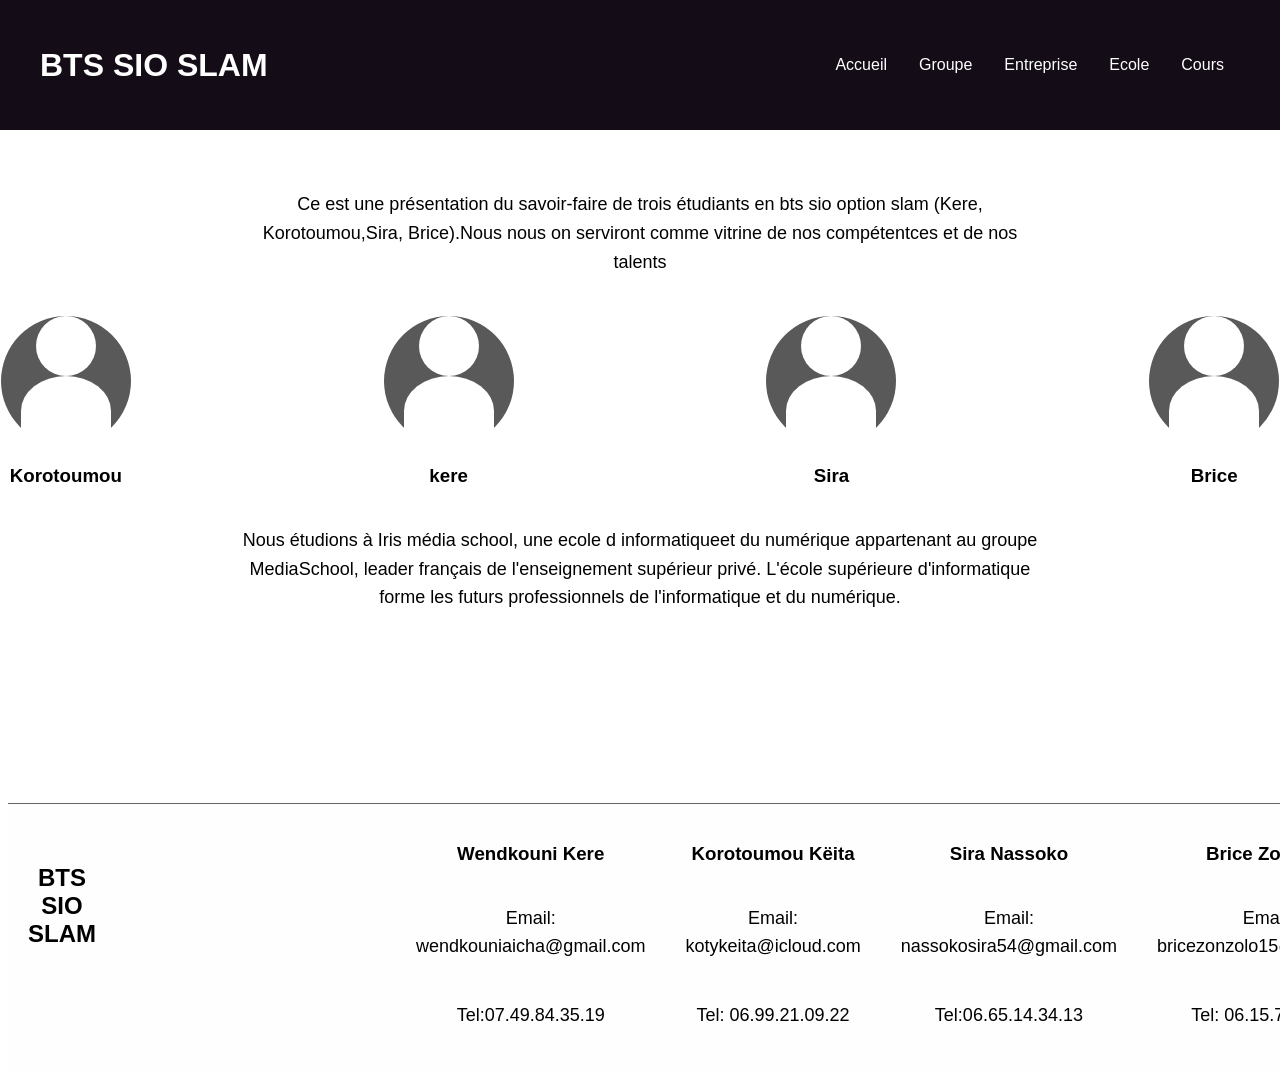
<file: index.html>
<!DOCTYPE html>
<html lang="fr">
<head>
    <meta charset="UTF-8">
    <meta name="viewport" content="width=device-width, initial-scale=1.0">
    <link rel="stylesheet" href="style.css">
    <link rel="icon" href="Iris_logo.png" type="image/png">
    <title>Acceuil</title>
</head>
<body>
    <header class="navbar">
        <h1>BTS SIO SLAM</h1>
        <nav>
            <ul>
                <li><a href="index.html">Accueil</a></li>
                <li><a href="groupe.html">Groupe</a></li>
                <li><a href="Entreprise.html">Entreprise</a></li>
                <li><a href="Ecole.html">Ecole</a></li>
                <li><a href="Cours.html">Cours</a></li>
            </ul>
        </nav>
    </header>
    <center>
            <p>
                Ce est une présentation du savoir-faire de trois étudiants en bts sio option slam
                (Kere, Korotoumou,Sira, Brice).Nous nous on serviront comme vitrine de nos compétentces 
                et de nos talents 
            </p>
            <section class="developers">
                <div class="card">
                    <div class="image-container">
                        <div class="tete"></div>
                        <div class="corps"></div>
                    </div>
                    <h3>Korotoumou</h3>
                </div>
                <div class="card">
                    <div class="image-container">
                        <div class="tete"></div>
                        <div class="corps"></div>
                    </div>
                    <h3>kere</h3>
                </div>
                <div class="card">
                    <div class="image-container">
                        <div class="tete"></div>
                        <div class="corps"></div>
                    </div>
                    <h3>Sira</h3>
                </div>
                <div class="card">
                    <div class="image-container">
                        <div class="tete"></div>
                        <div class="corps"></div>
                    </div>
                    <h3>Brice</h3>
                </div>
            </section>
            <p>
                Nous étudions à Iris média school, une ecole d informatiqueet du numérique appartenant 
                au groupe MediaSchool, leader français de l'enseignement supérieur privé. L'école 
                supérieure d'informatique forme les futurs professionnels de l'informatique et du 
                numérique.
            </p>
    </center>
    <footer class="footer">
        <h2>BTS SIO SLAM</h2>
        <div class="contact-container">
            <div class="contact">
                <h3>Wendkouni Kere</h3>
                <p>Email: wendkouniaicha@gmail.com</p>
                <p>Tel:07.49.84.35.19</p>
            </div>
            <div class="contact">
                <h3>Korotoumou Këita</h3>
                <p>Email: kotykeita@icloud.com</p>
                <p>Tel: 06.99.21.09.22</p>
            </div>
            <div class="contact">
                <h3>Sira Nassoko</h3>
                <p>Email: nassokosira54@gmail.com</p>
                <p>Tel:06.65.14.34.13</p>
            </div>
            <div class="contact">
                <h3>Brice Zonzolo</h3>
                <p>Email: bricezonzolo15@gmail.com</p>
                <p>Tel: 06.15.73.11.82</p>
            </div>
        </div>
    </footer>
</body>
</file>
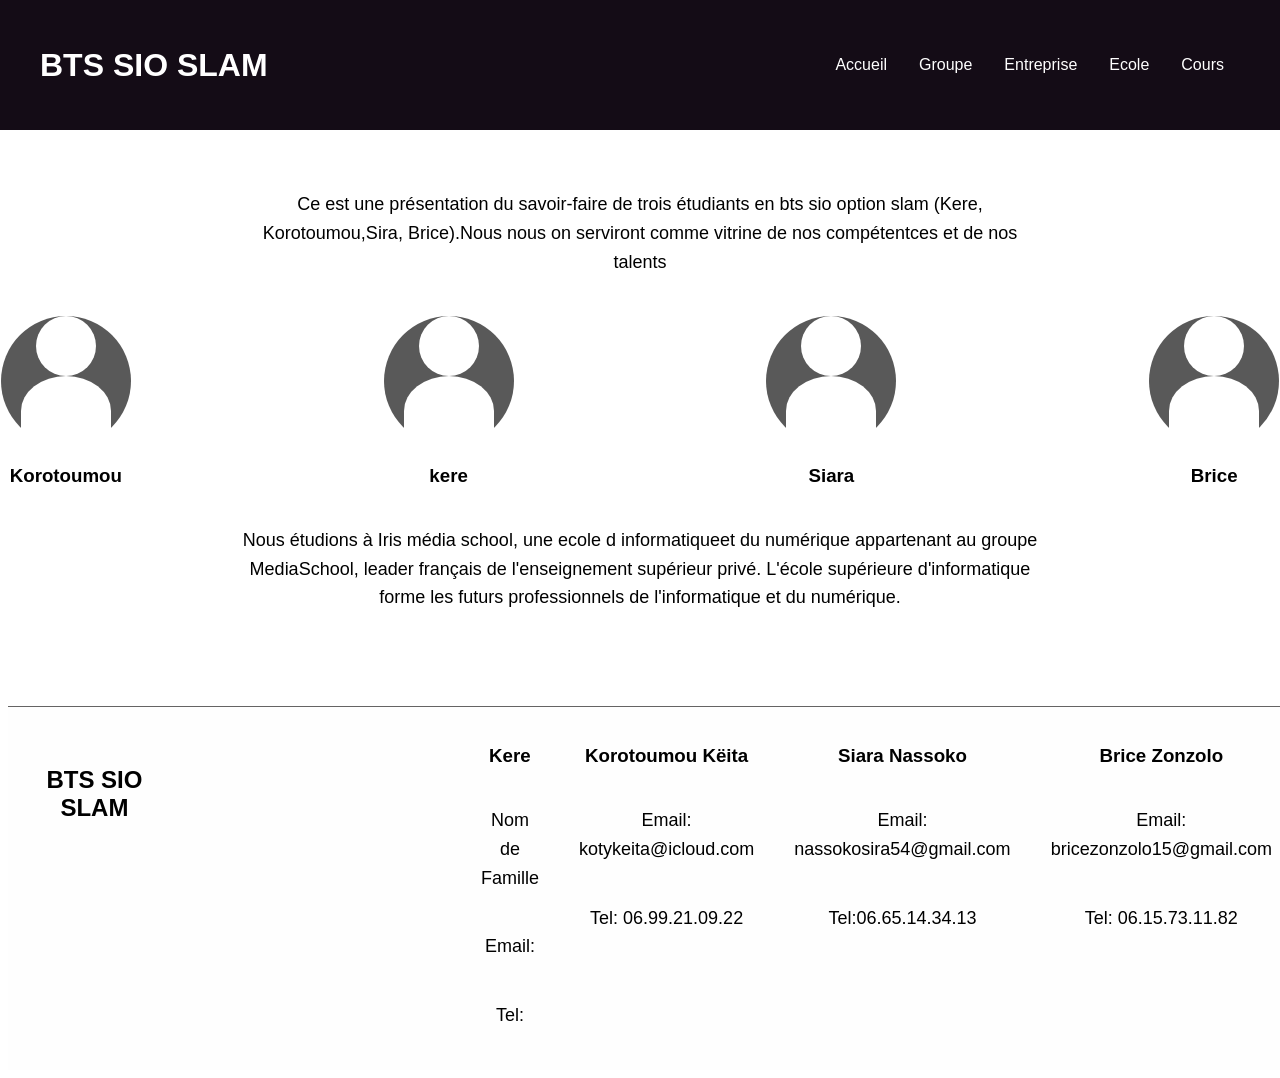
<file: Acceuil.html>
<!DOCTYPE html>
<html lang="fr">
<head>
    <meta charset="UTF-8">
    <meta name="viewport" content="width=device-width, initial-scale=1.0">
    <link rel="stylesheet" href="style.css">
    <link rel="icon" href="Iris_logo.png" type="image/png">
    <title>Acceuil</title>
</head>
<body>
    <header class="navbar">
        <h1>BTS SIO SLAM</h1>
        <nav>
            <ul>
                <li><a href="Acceuil.html">Accueil</a></li>
                <li><a href="groupe.html">Groupe</a></li>
                <li><a href="Entreprise.html">Entreprise</a></li>
                <li><a href="Ecole.html">Ecole</a></li>
                <li><a href="Cours.html">Cours</a></li>
            </ul>
        </nav>
    </header>
    <center>
            <p>
                Ce est une présentation du savoir-faire de trois étudiants en bts sio option slam
                (Kere, Korotoumou,Sira, Brice).Nous nous on serviront comme vitrine de nos compétentces 
                et de nos talents 
            </p>
            <section class="developers">
                <div class="card">
                    <div class="image-container">
                        <div class="tete"></div>
                        <div class="corps"></div>
                    </div>
                    <h3>Korotoumou</h3>
                </div>
                <div class="card">
                    <div class="image-container">
                        <div class="tete"></div>
                        <div class="corps"></div>
                    </div>
                    <h3>kere</h3>
                </div>
                <div class="card">
                    <div class="image-container">
                        <div class="tete"></div>
                        <div class="corps"></div>
                    </div>
                    <h3>Siara</h3>
                </div>
                <div class="card">
                    <div class="image-container">
                        <div class="tete"></div>
                        <div class="corps"></div>
                    </div>
                    <h3>Brice</h3>
                </div>
            </section>
            <p>
                Nous étudions à Iris média school, une ecole d informatiqueet du numérique appartenant 
                au groupe MediaSchool, leader français de l'enseignement supérieur privé. L'école 
                supérieure d'informatique forme les futurs professionnels de l'informatique et du 
                numérique.
            </p>
    </center>
    <footer class="footer">
        <h2>BTS SIO SLAM</h2>
        <div class="contact-container">
            <div class="contact">
                <h3>Kere</h3>
                <p>Nom de Famille</p>
                <p>Email:</p>
                <p>Tel:</p>
            </div>
            <div class="contact">
                <h3>Korotoumou Këita</h3>
                <p>Email: kotykeita@icloud.com</p>
                <p>Tel: 06.99.21.09.22</p>
            </div>
            <div class="contact">
                <h3>Siara Nassoko</h3>
                <p>Email: nassokosira54@gmail.com</p>
                <p>Tel:06.65.14.34.13</p>
            </div>
            <div class="contact">
                <h3>Brice Zonzolo</h3>
                <p>Email: bricezonzolo15@gmail.com</p>
                <p>Tel: 06.15.73.11.82</p>
            </div>
        </div>
    </footer>
</body>
</file>
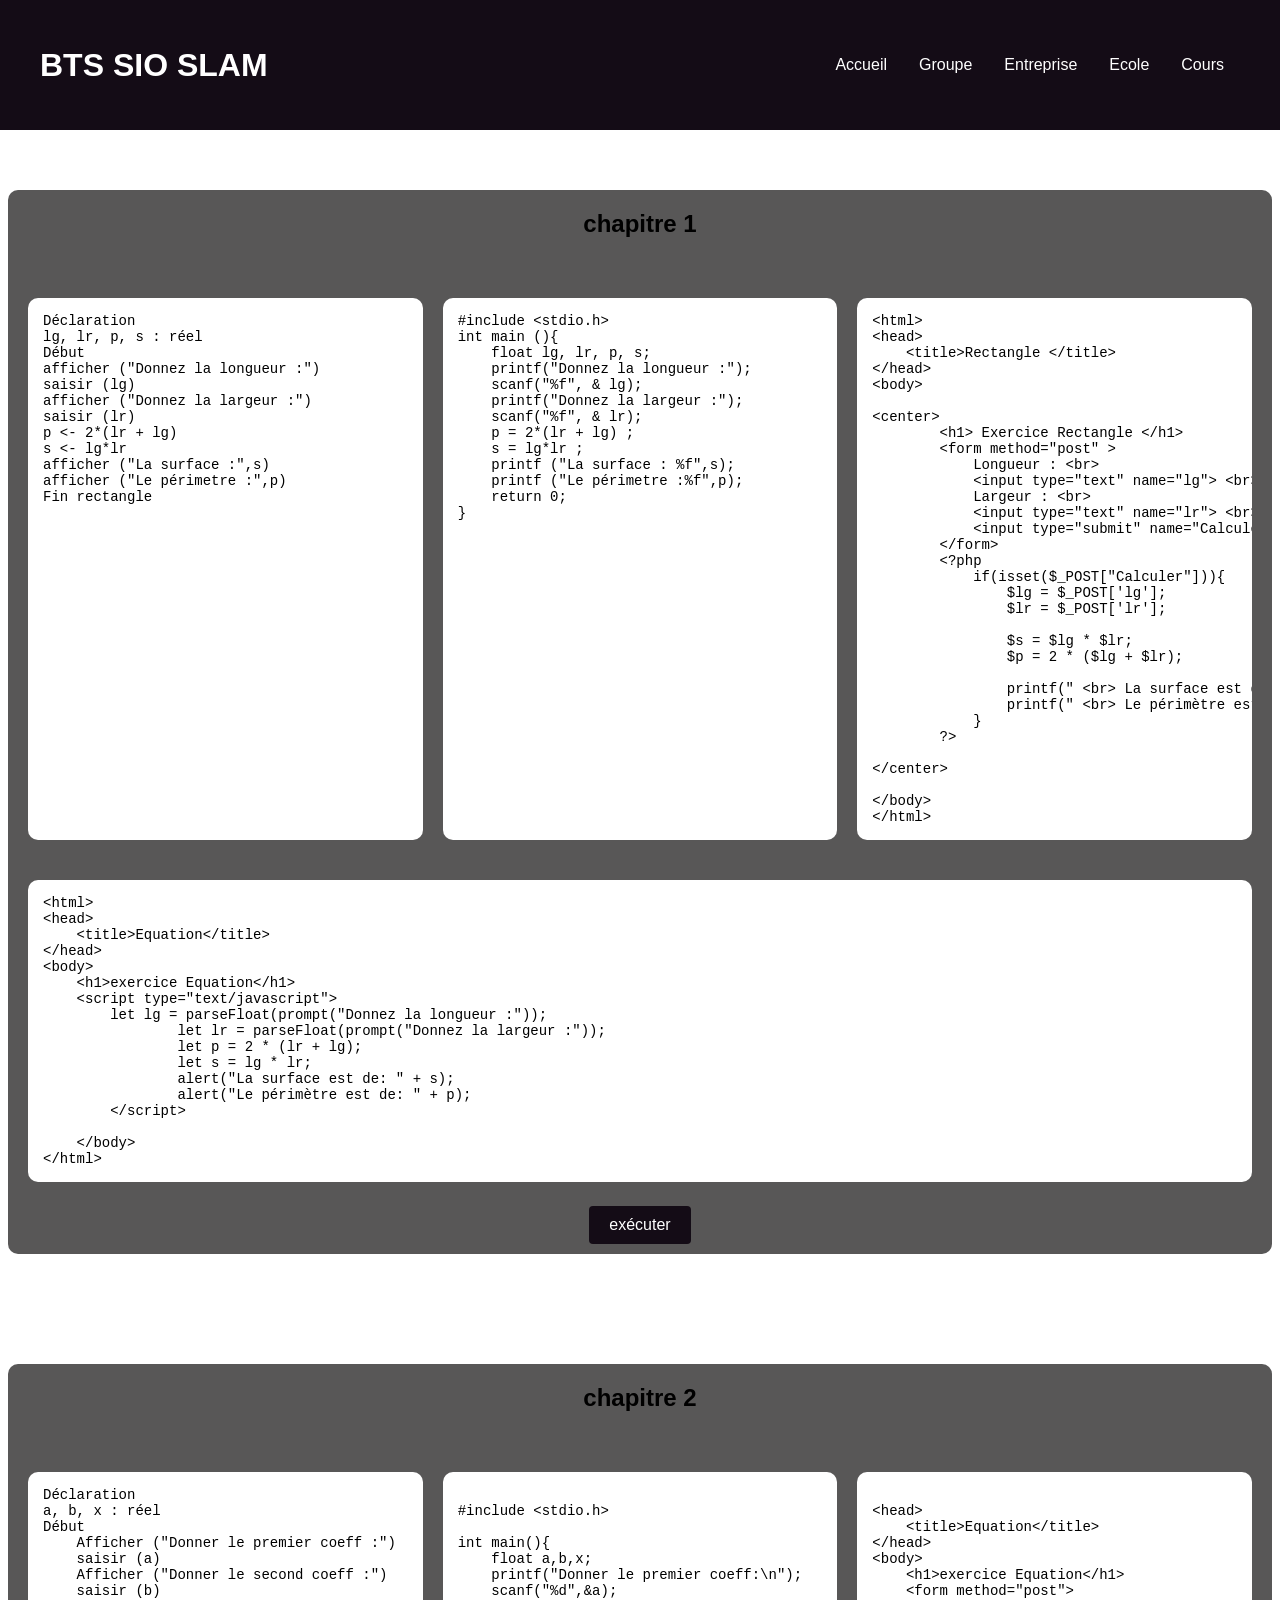
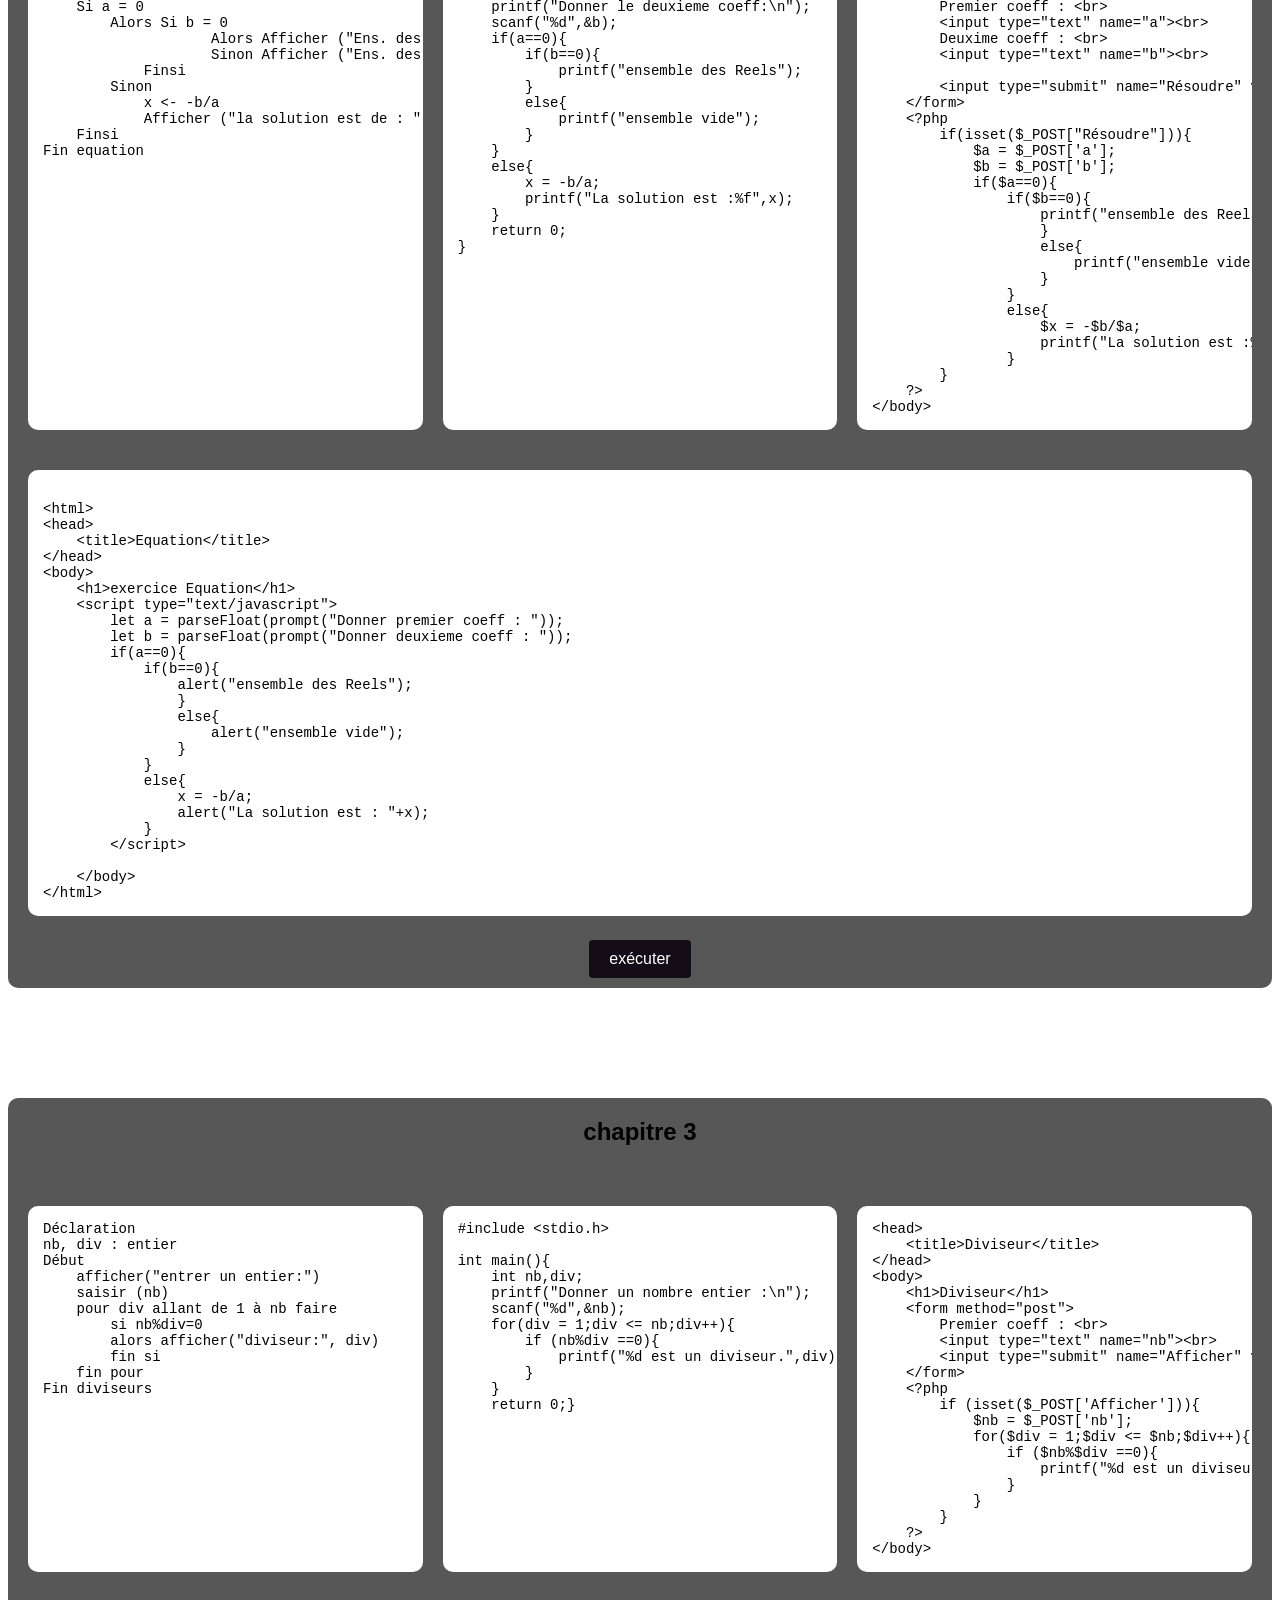
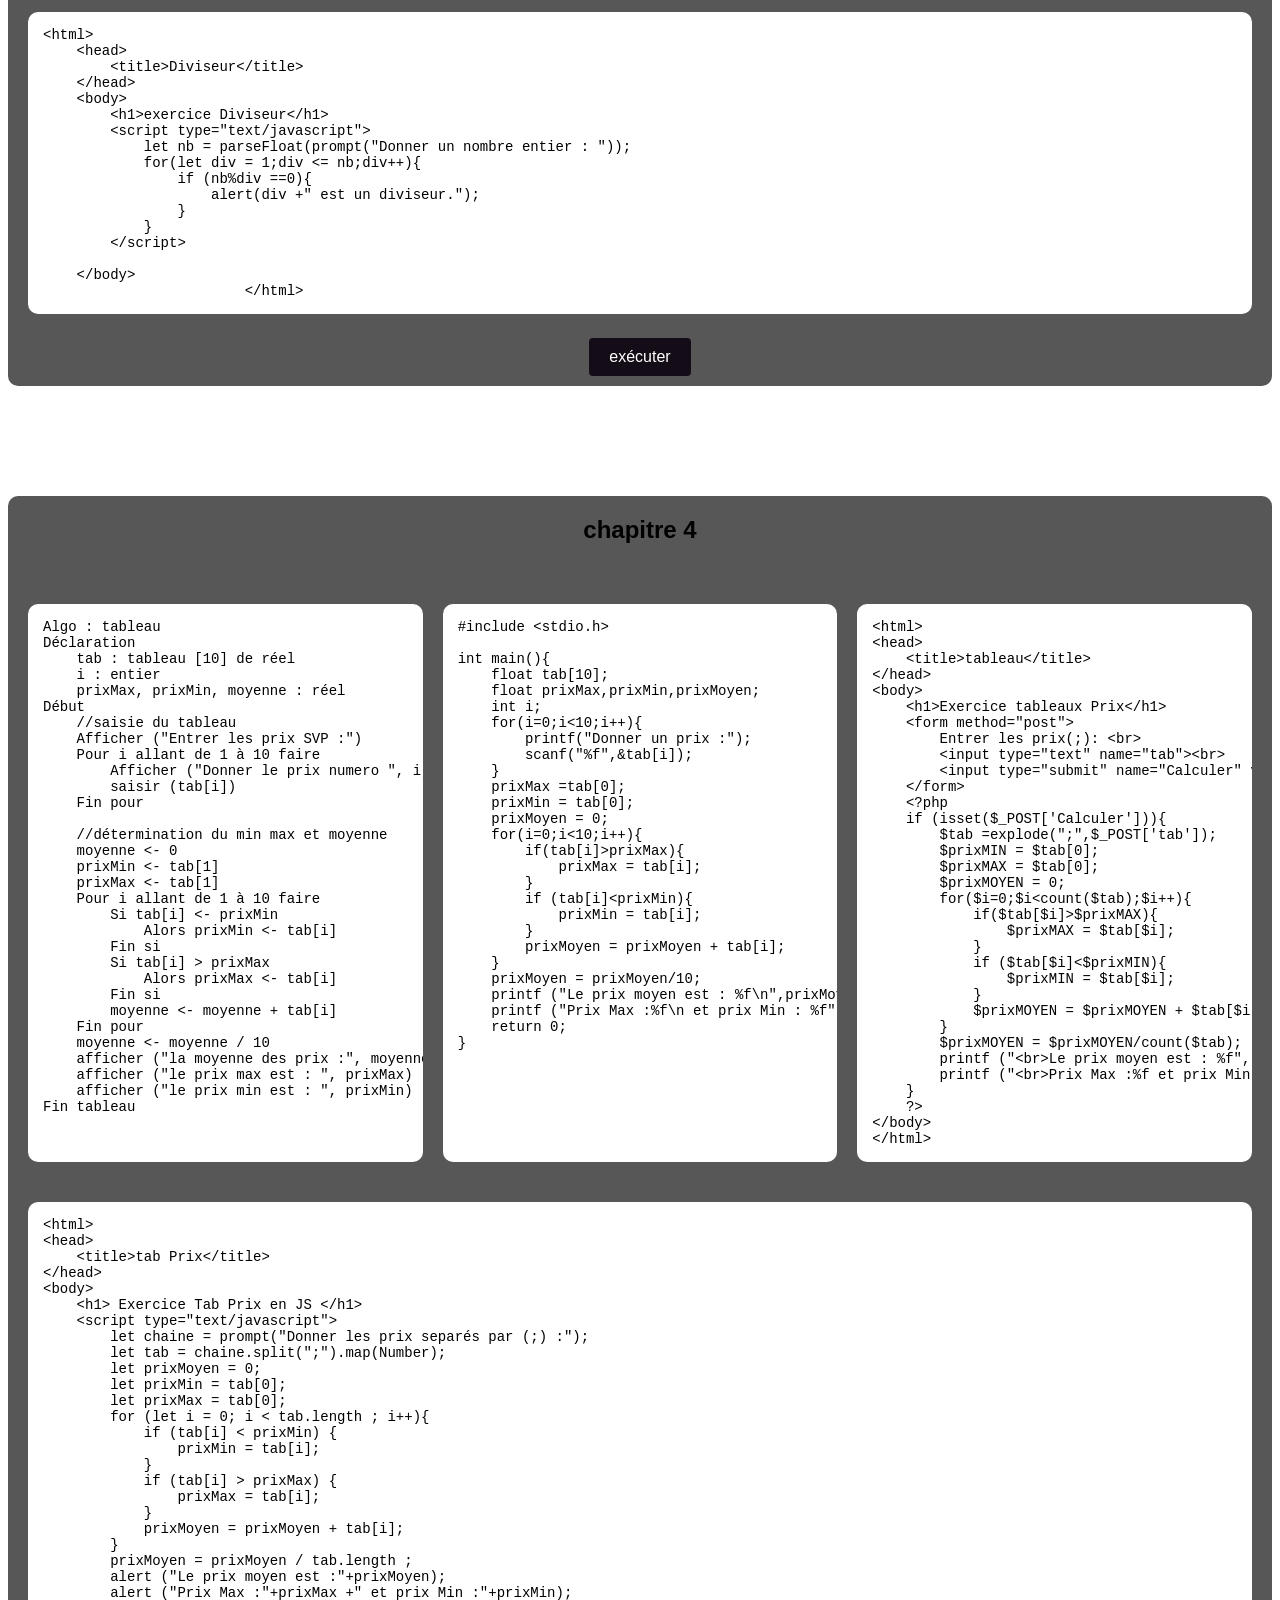
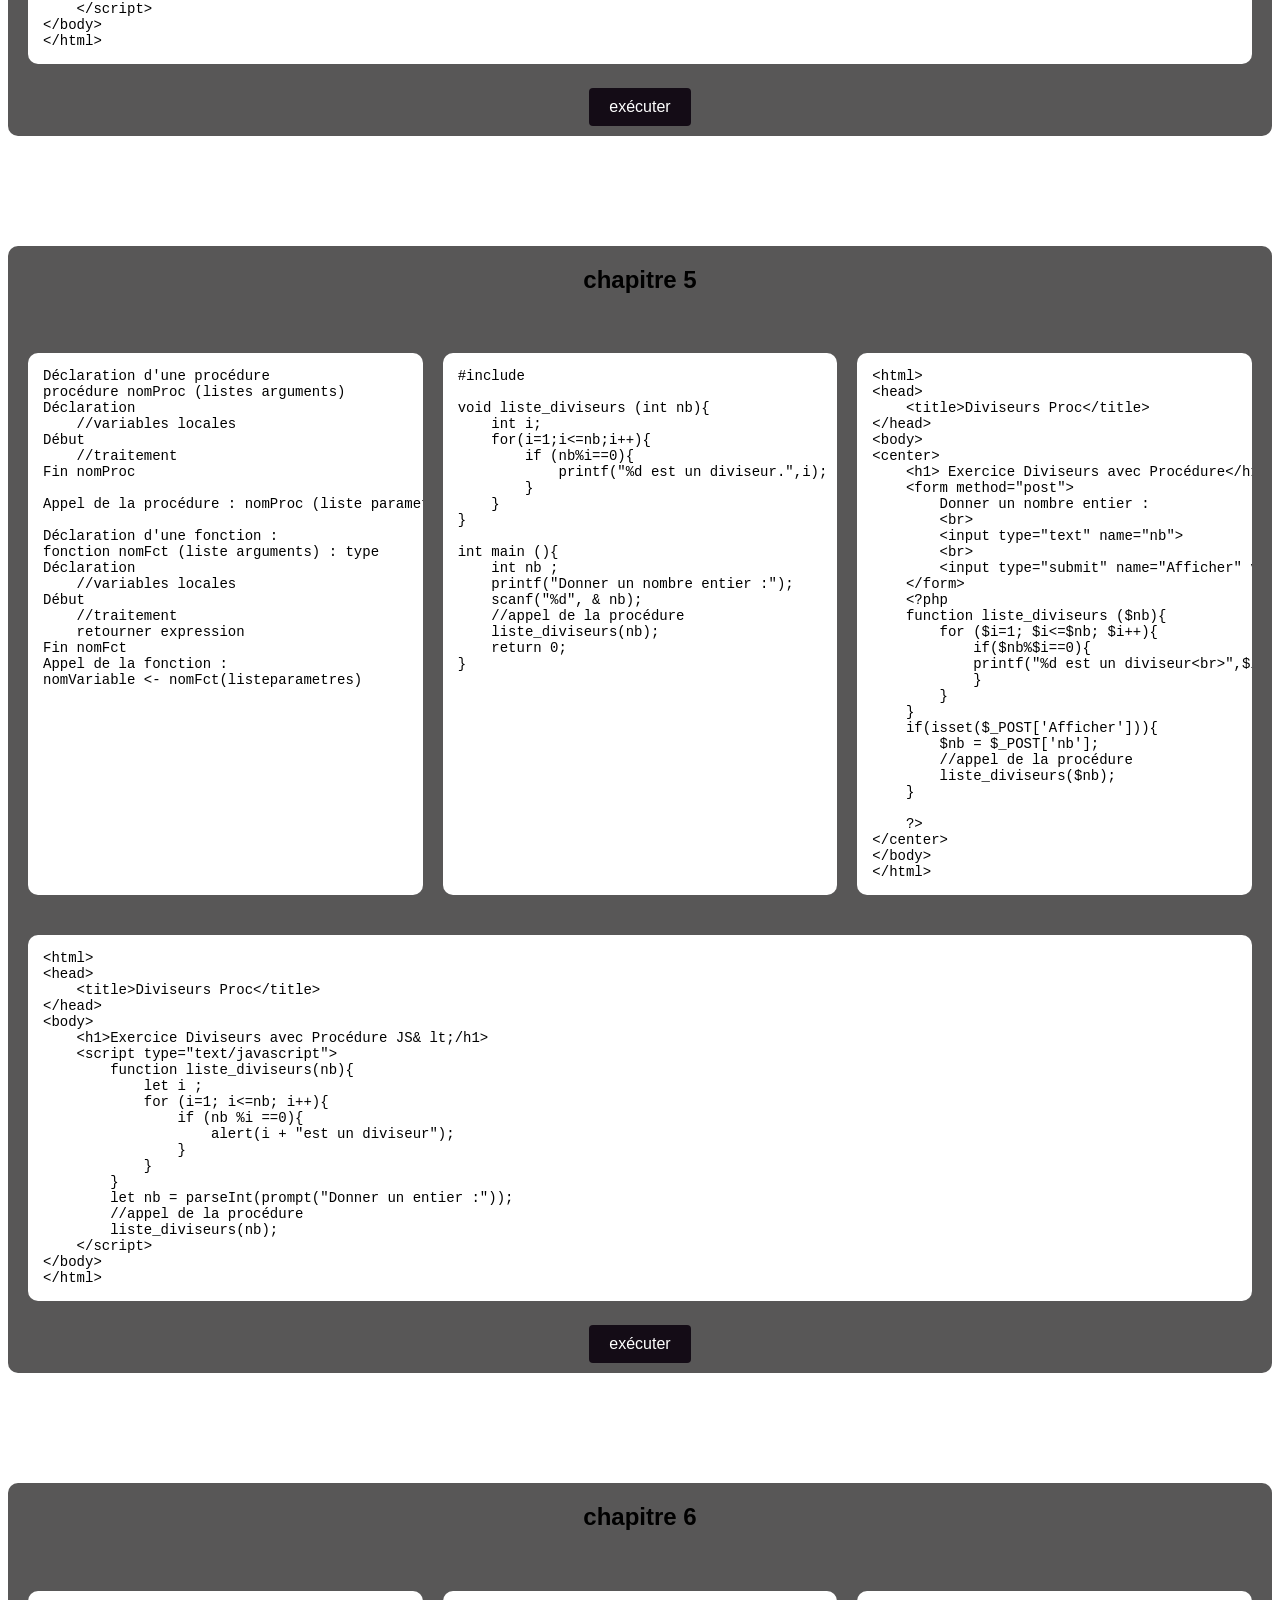
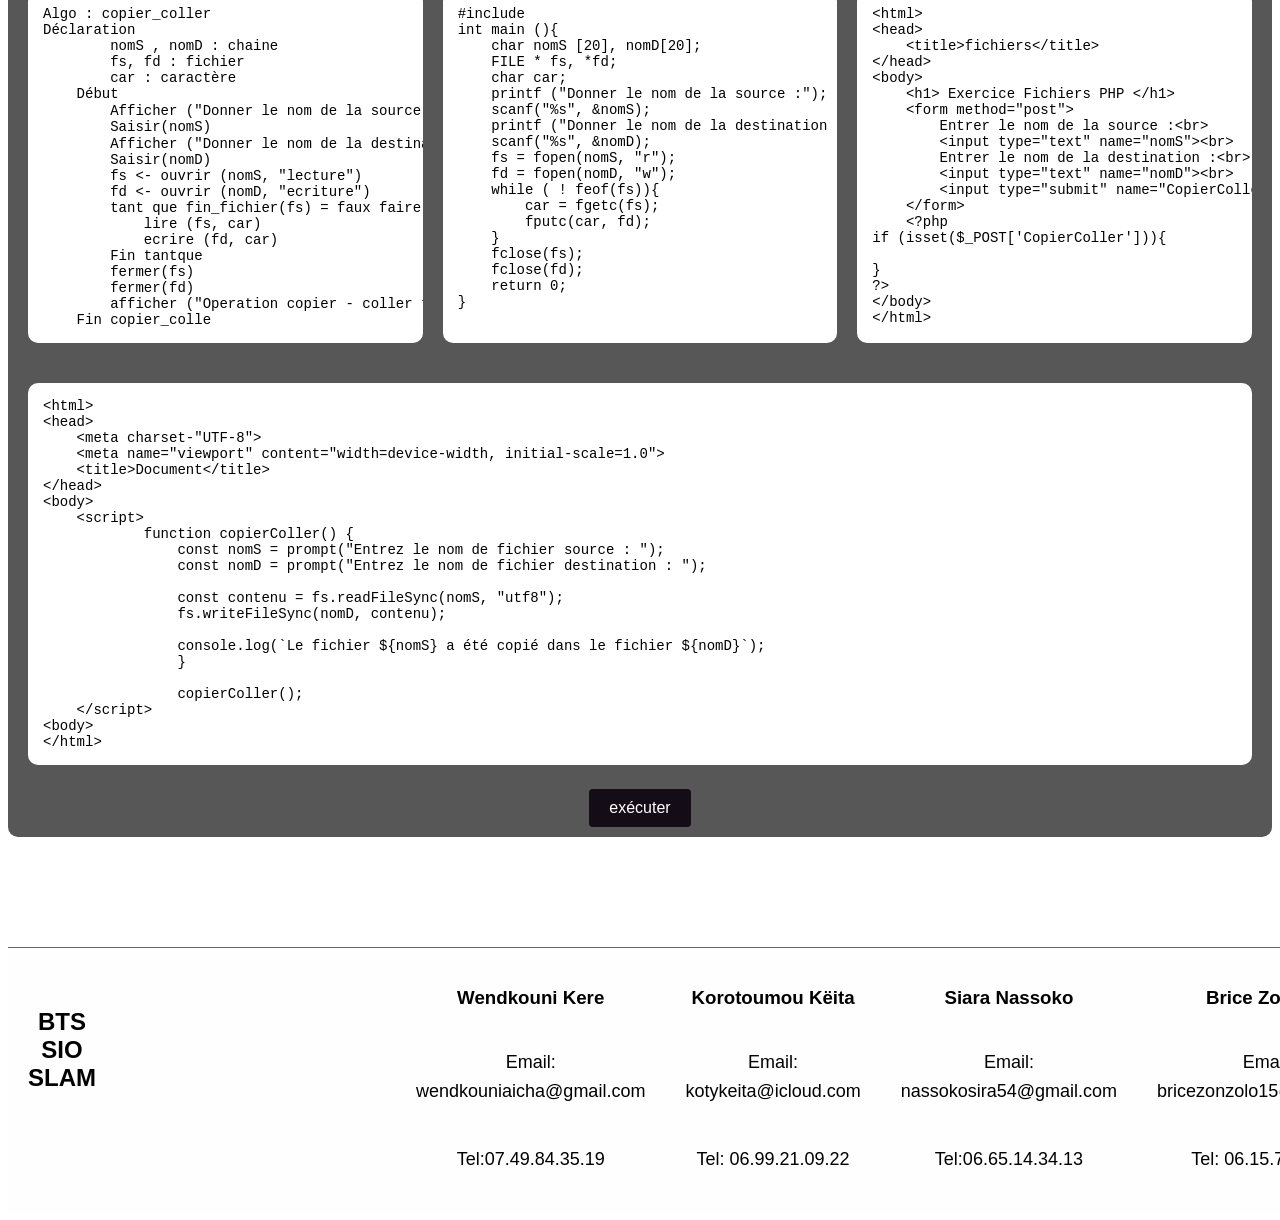
<file: cours.html>
<!DOCTYPE html>
<html lang="en">
<head>
    <meta charset="UTF-8">
    <meta name="viewport" content="width=device-width, initial-scale=1.0">
    <link rel="stylesheet" href="style.css">
    <link rel="icon" href="Iris_logo.png" type="image/png">
    <title>cours</title>
</head>
<body>
    <header class="navbar">
        <h1>BTS SIO SLAM</h1>
        <nav>
            <ul>
                <li><a href="index.html">Accueil</a></li>
                <li><a href="groupe.html">Groupe</a></li>
                <li><a href="Entreprise.html">Entreprise</a></li>
                <li><a href="Ecole.html">Ecole</a></li>
                <li><a href="Cours.html">Cours</a></li>
            </ul>
        </nav>
    </header>
    <center>
        <div class="chapitre">
            <h2>chapitre 1</h2>
            <div class="cours">
                <div class="Algorithme">
                <pre>Déclaration 
lg, lr, p, s : réel
Début
afficher ("Donnez la longueur :")
saisir (lg)
afficher ("Donnez la largeur :")
saisir (lr)
p &lt;- 2*(lr + lg)
s &lt;- lg*lr
afficher ("La surface :",s)
afficher ("Le périmetre :",p) 
Fin rectangle </pre>
                </div>
                <div class="C">
                <pre><code>#include &lt;stdio.h&gt;
int main (){
    float lg, lr, p, s; 
    printf("Donnez la longueur :"); 
    scanf("%f", & lg); 
    printf("Donnez la largeur :"); 
    scanf("%f", & lr);
    p = 2*(lr + lg) ;
    s = lg*lr ;
    printf ("La surface : %f",s);
    printf ("Le périmetre :%f",p); 
    return 0; 
}</code></pre>
                </div>
                <div class="PHP">
                <pre><code>&lt;html&gt;
&lt;head&gt;
    &lt;title&gt;Rectangle &lt;/title&gt;
&lt;/head&gt;
&lt;body&gt;

&lt;center&gt;
        &lt;h1&gt; Exercice Rectangle &lt;/h1&gt;
        &lt;form method="post" &gt;
            Longueur : &lt;br&gt; 
            &lt;input type="text" name="lg"&gt; &lt;br&gt;
            Largeur : &lt;br&gt; 
            &lt;input type="text" name="lr"&gt; &lt;br&gt;
            &lt;input type="submit" name="Calculer" value="Calculer"&gt;
        &lt;/form&gt;
        &lt;?php
            if(isset($_POST["Calculer"])){
                $lg = $_POST['lg'];
                $lr = $_POST['lr'];

                $s = $lg * $lr;
                $p = 2 * ($lg + $lr);

                printf(" &lt;br&gt; La surface est de: %f", $s);
                printf(" &lt;br&gt; Le périmètre est de: %f", $p);
            }
        ?&gt;

&lt;/center&gt;

&lt;/body&gt;
&lt;/html&gt;</code></pre>
                </div>
                <div class="Js">
                     <pre><code>&lt;html&gt;
&lt;head&gt;
    &lt;title&gt;Equation&lt;/title&gt;
&lt;/head&gt;
&lt;body&gt;
    &lt;h1&gt;exercice Equation&lt;/h1&gt;
    &lt;script type="text/javascript"&gt;
        let lg = parseFloat(prompt("Donnez la longueur :"));
                let lr = parseFloat(prompt("Donnez la largeur :"));
                let p = 2 * (lr + lg);
                let s = lg * lr;
                alert("La surface est de: " + s);
                alert("Le périmètre est de: " + p);
        &lt;/script&gt;
        
    &lt;/body&gt;
&lt;/html&gt;</code></pre>
                </div>
            </div>
            <button onclick="Rectangle()">exécuter</button>
        </div>
        <div class="chapitre">
            <h2>chapitre 2</h2>
            <div class="cours">
                <div class="Algorithme">
                <pre>Déclaration 
a, b, x : réel 
Début 
    Afficher ("Donner le premier coeff :")
    saisir (a)
    Afficher ("Donner le second coeff :")
    saisir (b)
    Si a = 0 
        Alors Si b = 0 
                    Alors Afficher ("Ens. des solutions est R")
                    Sinon Afficher ("Ens. des solutions est vide")
            Finsi 
        Sinon 
            x <- -b/a 
            Afficher ("la solution est de : ", x)
    Finsi 
Fin equation </pre>
                </div>
                <div class="C">
                <pre><code>
#include &lt;stdio.h&gt;

int main(){
    float a,b,x;
    printf("Donner le premier coeff:\n");
    scanf("%d",&a);
    printf("Donner le deuxieme coeff:\n");
    scanf("%d",&b);
    if(a==0){
        if(b==0){
            printf("ensemble des Reels");
        }
        else{
            printf("ensemble vide");
        }
    }
    else{
        x = -b/a;
        printf("La solution est :%f",x);
    }
    return 0;
}</code></pre>
                </div>
                <div class="PHP">
                <pre><code>
&lt;head&gt;
    &lt;title&gt;Equation&lt;/title&gt;
&lt;/head&gt;
&lt;body&gt;
    &lt;h1>exercice Equation&lt;/h1&gt;
    &lt;form method="post"&gt;
        Premier coeff : &lt;br&gt;
        &lt;input type="text" name="a"&gt;&lt;br&gt;
        Deuxime coeff : &lt;br&gt;
        &lt;input type="text" name="b"&gt;&lt;br&gt;
        
        &lt;input type="submit" name="Résoudre" value="Résoudre"&gt;&lt;br&gt;
    &lt;/form&gt;
    &lt;?php
        if(isset($_POST["Résoudre"])){
            $a = $_POST['a'];
            $b = $_POST['b'];
            if($a==0){
                if($b==0){
                    printf("ensemble des Reels");
                    }
                    else{
                        printf("ensemble vide");
                    }
                }
                else{
                    $x = -$b/$a;
                    printf("La solution est :%f",$x);
                }
        }
    ?&gt;
&lt;/body&gt;</code></pre>
                </div>
                <div class="Js">
                <pre><code>
&lt;html&gt;
&lt;head&gt;
    &lt;title&gt;Equation&lt;/title&gt;
&lt;/head&gt;
&lt;body&gt;
    &lt;h1&gt;exercice Equation&lt;/h1&gt;
    &lt;script type="text/javascript"&gt;
        let a = parseFloat(prompt("Donner premier coeff : "));
        let b = parseFloat(prompt("Donner deuxieme coeff : "));
        if(a==0){
            if(b==0){
                alert("ensemble des Reels");
                }
                else{
                    alert("ensemble vide");
                }
            }
            else{
                x = -b/a;
                alert("La solution est : "+x);
            }
        &lt;/script&gt;
        
    &lt;/body&gt;
&lt;/html&gt;</code></pre>
                </div>
            </div>
            <button onclick="Equation()">exécuter</button>
        </div>
        <div class="chapitre">
            <h2>chapitre 3</h2>
            <div class="cours">
                <div class="Algorithme">
                <pre>Déclaration 
nb, div : entier 
Début 
    afficher("entrer un entier:")
    saisir (nb)
    pour div allant de 1 à nb faire
        si nb%div=0
        alors afficher("diviseur:", div)
        fin si
    fin pour
Fin diviseurs </pre>
                </div>
                <div class="C">
                <pre><code>#include &lt;stdio.h&gt;

int main(){
    int nb,div;
    printf("Donner un nombre entier :\n");
    scanf("%d",&nb);
    for(div = 1;div <= nb;div++){
        if (nb%div ==0){
            printf("%d est un diviseur.",div);
        }
    }
    return 0;}</code></pre>
                </div>
                <div class="PHP">
                <pre><code>&lt;head&gt;
    &lt;title&gt;Diviseur&lt;/title&gt;
&lt;/head&gt;
&lt;body&gt;
    &lt;h1&gt;Diviseur&lt;/h1&gt;
    &lt;form method="post"&gt;
        Premier coeff : &lt;br&gt;
        &lt;input type="text" name="nb"&gt;&lt;br&gt;
        &lt;input type="submit" name="Afficher" value="Afficher"&gt;&lt;br&gt;
    &lt;/form&gt;
    &lt;?php
        if (isset($_POST['Afficher'])){
            $nb = $_POST['nb'];
            for($div = 1;$div &lt;= $nb;$div++){
                if ($nb%$div ==0){
                    printf("%d est un diviseur.",$div);
                }
            }
        }
    ?&gt;
&lt;/body&gt;</code></pre>
                </div>
                <div class="Js">
                <pre><code>&lt;html&gt;
    &lt;head&gt;
        &lt;title&gt;Diviseur&lt;/title&gt;
    &lt;/head&gt;
    &lt;body&gt;
        &lt;h1&gt;exercice Diviseur&lt;/h1&gt;
        &lt;script type="text/javascript"&gt;
            let nb = parseFloat(prompt("Donner un nombre entier : "));
            for(let div = 1;div <= nb;div++){
                if (nb%div ==0){
                    alert(div +" est un diviseur.");
                }
            }
        &lt;/script>
        
    &lt;/body>
                        &lt;/html></code></pre>
                </div>
            </div>
            <button onclick="Diviseur()">exécuter</button>
        </div>
        <div class="chapitre">
            <h2>chapitre 4</h2>
            <div class="cours">
                <div class="Algorithme">
                <pre>Algo : tableau 
Déclaration 
    tab : tableau [10] de réel 
    i : entier 
    prixMax, prixMin, moyenne : réel 
Début 
    //saisie du tableau 
    Afficher ("Entrer les prix SVP :")
    Pour i allant de 1 à 10 faire 
        Afficher ("Donner le prix numero ", i, " : ")
        saisir (tab[i])
    Fin pour 

    //détermination du min max et moyenne 
    moyenne &lt;- 0 
    prixMin &lt;- tab[1]
    prixMax &lt;- tab[1]
    Pour i allant de 1 à 10 faire
        Si tab[i] &lt;- prixMin 
            Alors prixMin &lt;- tab[i]
        Fin si 
        Si tab[i] > prixMax
            Alors prixMax &lt;- tab[i]
        Fin si 
        moyenne &lt;- moyenne + tab[i]
    Fin pour 
    moyenne &lt;- moyenne / 10 
    afficher ("la moyenne des prix :", moyenne)
    afficher ("le prix max est : ", prixMax)
    afficher ("le prix min est : ", prixMin)
Fin tableau </pre>
                </div>
                <div class="C">
                <pre><code>#include &lt;stdio.h&gt;

int main(){
    float tab[10];
    float prixMax,prixMin,prixMoyen;
    int i;
    for(i=0;i&lt;10;i++){
        printf("Donner un prix :");
        scanf("%f",&tab[i]);
    }
    prixMax =tab[0];
    prixMin = tab[0];
    prixMoyen = 0;
    for(i=0;i&lt;10;i++){
        if(tab[i]&gt;prixMax){
            prixMax = tab[i];
        }
        if (tab[i]&lt;prixMin){
            prixMin = tab[i];
        }
        prixMoyen = prixMoyen + tab[i];
    }
    prixMoyen = prixMoyen/10;
    printf ("Le prix moyen est : %f\n",prixMoyen);
    printf ("Prix Max :%f\n et prix Min : %f",prixMax,prixMin);
    return 0;
}</code></pre>
                </div>
                <div class="PHP">
                <pre><code>&lt;html&gt;
&lt;head&gt;
    &lt;title&gt;tableau&lt;/title&gt;
&lt;/head&gt;
&lt;body&gt;
    &lt;h1&gt;Exercice tableaux Prix&lt;/h1&gt;
    &lt;form method="post"&gt;
        Entrer les prix(;): &lt;br&gt;
        &lt;input type="text" name="tab"&gt;&lt;br&gt;
        &lt;input type="submit" name="Calculer" value="Calculer"&gt;
    &lt;/form&gt;
    &lt;?php  
    if (isset($_POST['Calculer'])){
        $tab =explode(";",$_POST['tab']);
        $prixMIN = $tab[0];
        $prixMAX = $tab[0];
        $prixMOYEN = 0;
        for($i=0;$i&lt;count($tab);$i++){
            if($tab[$i]&gt;$prixMAX){
                $prixMAX = $tab[$i];
            }
            if ($tab[$i]&lt;$prixMIN){
                $prixMIN = $tab[$i];
            }
            $prixMOYEN = $prixMOYEN + $tab[$i];
        }
        $prixMOYEN = $prixMOYEN/count($tab);
        printf ("&lt;br&gt;Le prix moyen est : %f", $prixMOYEN);
        printf ("&lt;br&gt;Prix Max :%f et prix Min : %f", $prixMAX, $prixMIN);
    }
    ?&gt;
&lt;/body&gt;
&lt;/html&gt;</code></pre>
                </div>
                <div class="Js">
                <pre><code>&lt;html&gt;
&lt;head&gt;
    &lt;title&gt;tab Prix&lt;/title&gt;
&lt;/head&gt;
&lt;body&gt;
    &lt;h1&gt; Exercice Tab Prix en JS &lt;/h1&gt;
    &lt;script type="text/javascript"&gt;
        let chaine = prompt("Donner les prix separés par (;) :"); 
        let tab = chaine.split(";").map(Number); 
        let prixMoyen = 0; 
        let prixMin = tab[0]; 
        let prixMax = tab[0];
        for (let i = 0; i &lt; tab.length ; i++){
            if (tab[i] &lt; prixMin) {
                prixMin = tab[i];
            }
            if (tab[i] &gt; prixMax) {
                prixMax = tab[i];
            }
            prixMoyen = prixMoyen + tab[i];
        }
        prixMoyen = prixMoyen / tab.length ;
        alert ("Le prix moyen est :"+prixMoyen);
        alert ("Prix Max :"+prixMax +" et prix Min :"+prixMin);
    &lt;/script&gt;
&lt;/body&gt;
&lt;/html&gt;</code></pre>
                </div>
            </div>
            <button onclick="Tableau()">exécuter</button>
        </div>
        <div class="chapitre">
            <h2>chapitre 5</h2>
            <div class="cours">
                <div class="Algorithme">
                <pre>Déclaration d'une procédure 
procédure nomProc (listes arguments)
Déclaration 
    //variables locales 
Début 
    //traitement 
Fin nomProc 

Appel de la procédure : nomProc (liste parametres)

Déclaration d'une fonction : 
fonction nomFct (liste arguments) : type 
Déclaration 
    //variables locales 
Début 
    //traitement 
    retourner expression
Fin nomFct
Appel de la fonction : 
nomVariable &lt;- nomFct(listeparametres)</pre>    
                </div>
                <div class="C">
                <pre><code>#include <stdio.h>

void liste_diviseurs (int nb){
    int i;
    for(i=1;i<=nb;i++){
        if (nb%i==0){
            printf("%d est un diviseur.",i);
        }
    }
}

int main (){
    int nb ; 
    printf("Donner un nombre entier :"); 
    scanf("%d", & nb); 
    //appel de la procédure 
    liste_diviseurs(nb);
    return 0;
}</code></pre>
                </div>
                <div class="PHP">
                <pre><code>&lt;html&gt;
&lt;head&gt;
    &lt;title&gt;Diviseurs Proc&lt;/title&gt;
&lt;/head&gt;
&lt;body&gt;
&lt;center&gt;
    &lt;h1&gt; Exercice Diviseurs avec Procédure&lt;/h1&gt;
    &lt;form method="post"&gt;
        Donner un nombre entier : 
        &lt;br&gt;
        &lt;input type="text" name="nb"&gt; 
        &lt;br&gt;
        &lt;input type="submit" name="Afficher" value="Afficher"&gt;
    &lt;/form&gt;
    &lt;?php
    function liste_diviseurs ($nb){
        for ($i=1; $i&lt;=$nb; $i++){
            if($nb%$i==0){
            printf("%d est un diviseur&lt;br&gt;",$i);
            }
        }
    }
    if(isset($_POST['Afficher'])){
        $nb = $_POST['nb']; 
        //appel de la procédure 
        liste_diviseurs($nb);
    }

    ?&gt;
&lt;/center&gt;
&lt;/body&gt;
&lt;/html&gt;</code></pre>
                </div>
                <div class="Js">
                <pre><code>&lt;html&gt;
&lt;head&gt;
    &lt;title&gt;Diviseurs Proc&lt;/title&gt;
&lt;/head&gt;
&lt;body&gt;
    &lt;h1&gt;Exercice Diviseurs avec Procédure JS& lt;/h1&gt;
    &lt;script type="text/javascript"&gt;
        function liste_diviseurs(nb){
            let i ; 
            for (i=1; i<=nb; i++){
                if (nb %i ==0){
                    alert(i + "est un diviseur");
                }
            }
        }
        let nb = parseInt(prompt("Donner un entier :"));
        //appel de la procédure 
        liste_diviseurs(nb);
    &lt;/script&gt;
&lt;/body&gt;
&lt;/html&gt;</code></pre>
                </div>
            </div>
            <button onclick="Liste_diviseurs()">exécuter</button>
        </div>
        <div class="chapitre">
            <h2>chapitre 6</h2>
            <div class="cours">
                <div class="Algorithme">
                <pre>Algo : copier_coller 
Déclaration 
        nomS , nomD : chaine 
        fs, fd : fichier 
        car : caractère 
    Début 
        Afficher ("Donner le nom de la source 😊)
        Saisir(nomS)
        Afficher ("Donner le nom de la destination 😊)
        Saisir(nomD)
        fs &lt;- ouvrir (nomS, "lecture")
        fd &lt;- ouvrir (nomD, "ecriture")
        tant que fin_fichier(fs) = faux faire 
            lire (fs, car)
            ecrire (fd, car)
        Fin tantque 
        fermer(fs)
        fermer(fd)
        afficher ("Operation copier - coller terminee")
    Fin copier_colle</pre>
                </div>
                <div class="C">
                <pre><code>#include <stdio.h>
int main (){
    char nomS [20], nomD[20]; 
    FILE * fs, *fd; 
    char car; 
    printf ("Donner le nom de la source :");
    scanf("%s", &nomS);
    printf ("Donner le nom de la destination :");
    scanf("%s", &nomD);
    fs = fopen(nomS, "r"); 
    fd = fopen(nomD, "w"); 
    while ( ! feof(fs)){
        car = fgetc(fs); 
        fputc(car, fd);
    }
    fclose(fs); 
    fclose(fd);
    return 0; 
}</code></pre>
                </div>
                <div class="PHP">
                <pre><code>&lt;html>
&lt;head>
    &lt;title>fichiers&lt;/title>
&lt;/head>
&lt;body>
    &lt;h1> Exercice Fichiers PHP &lt;/h1>
    &lt;form method="post">
        Entrer le nom de la source :&lt;br>
        &lt;input type="text" name="nomS">&lt;br>
        Entrer le nom de la destination :&lt;br>
        &lt;input type="text" name="nomD">&lt;br>
        &lt;input type="submit" name="CopierColler" value="CopierColler">
    &lt;/form>
    &lt;?php
if (isset($_POST['CopierColler'])){

}
?>
&lt;/body>
&lt;/html&gt;</code></pre>
                </div>
                <div class="Js">
                <pre><code>&lt;html&gt;
&lt;head&gt;
    &lt;meta charset-"UTF-8"&gt;
    &lt;meta name="viewport" content="width=device-width, initial-scale=1.0"&gt;
    &lt;title&gt;Document&lt;/title&gt;
&lt;/head&gt;
&lt;body&gt;
    &lt;script&gt;
            function copierColler() {
                const nomS = prompt("Entrez le nom de fichier source : ");
                const nomD = prompt("Entrez le nom de fichier destination : ");

                const contenu = fs.readFileSync(nomS, "utf8");
                fs.writeFileSync(nomD, contenu);

                console.log(`Le fichier ${nomS} a été copié dans le fichier ${nomD}`);
                }

                copierColler();
    &lt;/script&gt;
&lt;body&gt;
&lt;/html&gt;</code></pre>
                </div>
            </div>
            <button onclick="CopierColler()">exécuter</button>
        </div>
        <script type="text/javascript">
                function Rectangle() {
                    let lg = parseFloat(prompt("Donnez la longueur :"));
                    let lr = parseFloat(prompt("Donnez la largeur :"));
                    let p = 2 * (lr + lg);
                    let s = lg * lr;
                    alert("La surface est de: " + s);
                    alert("Le périmètre est de: " + p);
                }
                function Equation() {
                    let a = parseFloat(prompt("Donner premier coeff : "));
                    let b = parseFloat(prompt("Donner deuxieme coeff : "));
                    if(a==0){
                        if(b==0){
                            alert("ensemble des Reels");
                            }
                            else{
                                alert("ensemble vide");
                            }
                        }
                        else{
                            x = -b/a;
                            alert("La solution est : "+x);
                        }
                }
                function Diviseur() {
                    let nb = parseFloat(prompt("Donner un nombre entier : "));
                    for(let div = 1;div <= nb;div++){
                        if (nb%div ==0){
                            alert(div +" est un diviseur.");
                        }
                    }
                }
                function Tableau() {
                    let chaine = prompt("Donner un nombre entier : ");
                    let tab = chaine.split(";").map(Number);
                    let prixMax =tab[0];
                    let prixMin = tab[0];
                    let prixMoyen = 0;
                    for(let i=0;i<tab.length;i++){
                        if(tab[i]>prixMax){
                            prixMax = tab[i];
                        }
                        if (tab[i]<prixMin){
                            prixMin = tab[i];
                        }
                        prixMoyen = prixMoyen + tab[i];
                    }
                    prixMoyen = prixMoyen/tab.length;
                    alert ("<br>Le prix moyen est : %f", $prixMoyen);
                    alert ("<br>Prix Max :%f et prix Min : %f", $prixMax, $prixMin);
                }
                function Liste_diviseurs(){
                    let nb = parseInt(prompt("Donner un entier :"));
                    let i ; 
                    for (i=1; i<=nb; i++){
                        if (nb %i ==0){
                            alert(i + "est un diviseur");
                        }
                    }
                }
                function CopierColler() {
                    const fs = require("fs");
                    const prompt = require("prompt-sync")(); // npm install prompt-sync

                    function copierColler() {
                    const nomS = prompt("Entrez le nom de fichier source : ");
                    const nomD = prompt("Entrez le nom de fichier destination : ");

                    const contenu = fs.readFileSync(nomS, "utf8");
                    fs.writeFileSync(nomD, contenu);

                    console.log(`Le fichier ${nomS} a été copié dans le fichier ${nomD}`);
                    }
                    copierColler();
                }
            </script>
    </center>
    <footer class="footer">
        <h2>BTS SIO SLAM</h2>
        <div class="contact-container">
            <div class="contact">
                <h3>Wendkouni Kere</h3>
                <p>Email: wendkouniaicha@gmail.com</p>
                <p>Tel:07.49.84.35.19</p>
            </div>
            <div class="contact">
                <h3>Korotoumou Këita</h3>
                <p>Email: kotykeita@icloud.com</p>
                <p>Tel: 06.99.21.09.22</p>
            </div>
            <div class="contact">
                <h3>Siara Nassoko</h3>
                <p>Email: nassokosira54@gmail.com</p>
                <p>Tel:06.65.14.34.13</p>
            </div>
            <div class="contact">
                <h3>Brice Zonzolo</h3>
                <p>Email: bricezonzolo15@gmail.com</p>
                <p>Tel: 06.15.73.11.82</p>
            </div>
        </div>
    </footer>
</body>
</html>
</file>
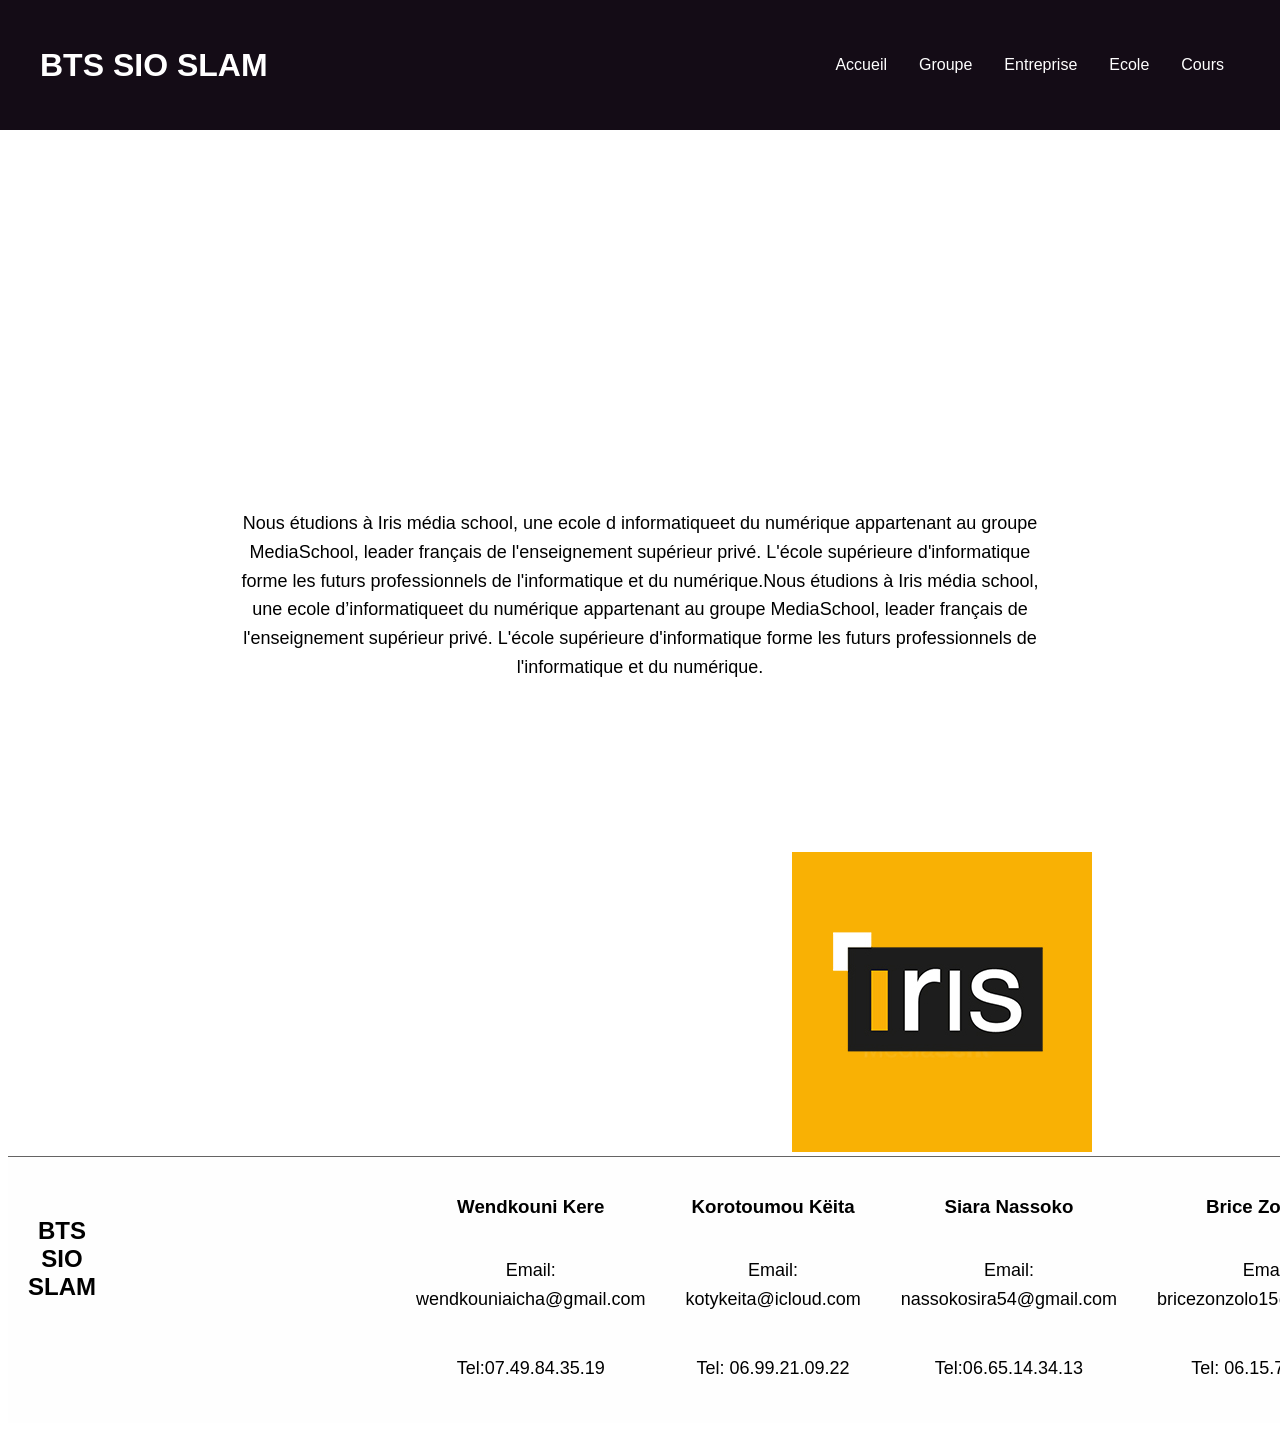
<file: ecole.html>
<!DOCTYPE html>
<html lang="fr">
<head>
    <meta charset="UTF-8">
    <meta name="viewport" content="width=device-width, initial-scale=1.0">
    <link rel="stylesheet" href="style.css">
    <link rel="icon" href="Iris_logo.png" type="image/png">
    <title>ecole</title>
</head>
<body>
    <header class="navbar">
        <h1>BTS SIO SLAM</h1>
        <nav>
            <ul>
                <li><a href="index.html">Accueil</a></li>
                <li><a href="groupe.html">Groupe</a></li>
                <li><a href="Entreprise.html">Entreprise</a></li>
                <li><a href="Ecole.html">Ecole</a></li>
                <li><a href="Cours.html">Cours</a></li>
            </ul>
        </nav>
    </header>
    <center>
        <iframe width="560" height="315" src="https://www.youtube.com/embed/yhCh6bdtHec?si=08tdvEoC07IOxusw" 
            title="YouTube video player" frameborder="0" allow="accelerometer; autoplay; clipboard-write; encrypted-media; 
            gyroscope; picture-in-picture; web-share" referrerpolicy="strict-origin-when-cross-origin" allowfullscreen>
        </iframe>
        <p>
            Nous étudions à Iris média school, une ecole d informatiqueet du numérique appartenant 
            au groupe MediaSchool, leader français de l'enseignement supérieur privé. L'école 
            supérieure d'informatique forme les futurs professionnels de l'informatique et du 
            numérique.Nous étudions à Iris média school, une ecole d’informatiqueet du numérique 
            appartenant au groupe MediaSchool, leader français de l'enseignement supérieur privé. 
            L'école supérieure d'informatique forme les futurs professionnels de l'informatique et du 
            numérique.
        </p>
        <iframe 
        src="https://www.google.com/maps/embed?pb=!1m18!1m12!1m3!1d2623.5962573003753!2d2.288495957832605!3d48.88497279765337!
        2m3!1f0!2f0!3f0!3m2!1i1024!2i768!4f13.1!3m3!1m2!1s0x47e66f90554cbe73%3A0x55e4cd69a6c12100!2s6-8%20Imp.%20des%202%20Cousins
        %2C%2075017%20Paris!5e0!3m2!1sfr!2sfr!4v1791898304207!5m2!1sfr!2sfr" 
        width="600" height="450" style="border:0;" allowfullscreen="" loading="lazy" referrerpolicy="strict-origin-when-cross-origin">
        <br>
    </iframe>
        <img src="Iris.jpg" alt="Iris">
    </center>
    <footer class="footer">
        <h2>BTS SIO SLAM</h2>
        <div class="contact-container">
            <div class="contact">
                <h3>Wendkouni Kere</h3>
                <p>Email: wendkouniaicha@gmail.com</p>
                <p>Tel:07.49.84.35.19</p>
            </div>
            <div class="contact">
                <h3>Korotoumou Këita</h3>
                <p>Email: kotykeita@icloud.com</p>
                <p>Tel: 06.99.21.09.22</p>
            </div>
            <div class="contact">
                <h3>Siara Nassoko</h3>
                <p>Email: nassokosira54@gmail.com</p>
                <p>Tel:06.65.14.34.13</p>
            </div>
            <div class="contact">
                <h3>Brice Zonzolo</h3>
                <p>Email: bricezonzolo15@gmail.com</p>
                <p>Tel: 06.15.73.11.82</p>
            </div>
        </div>
    </footer>
</body>
</file>
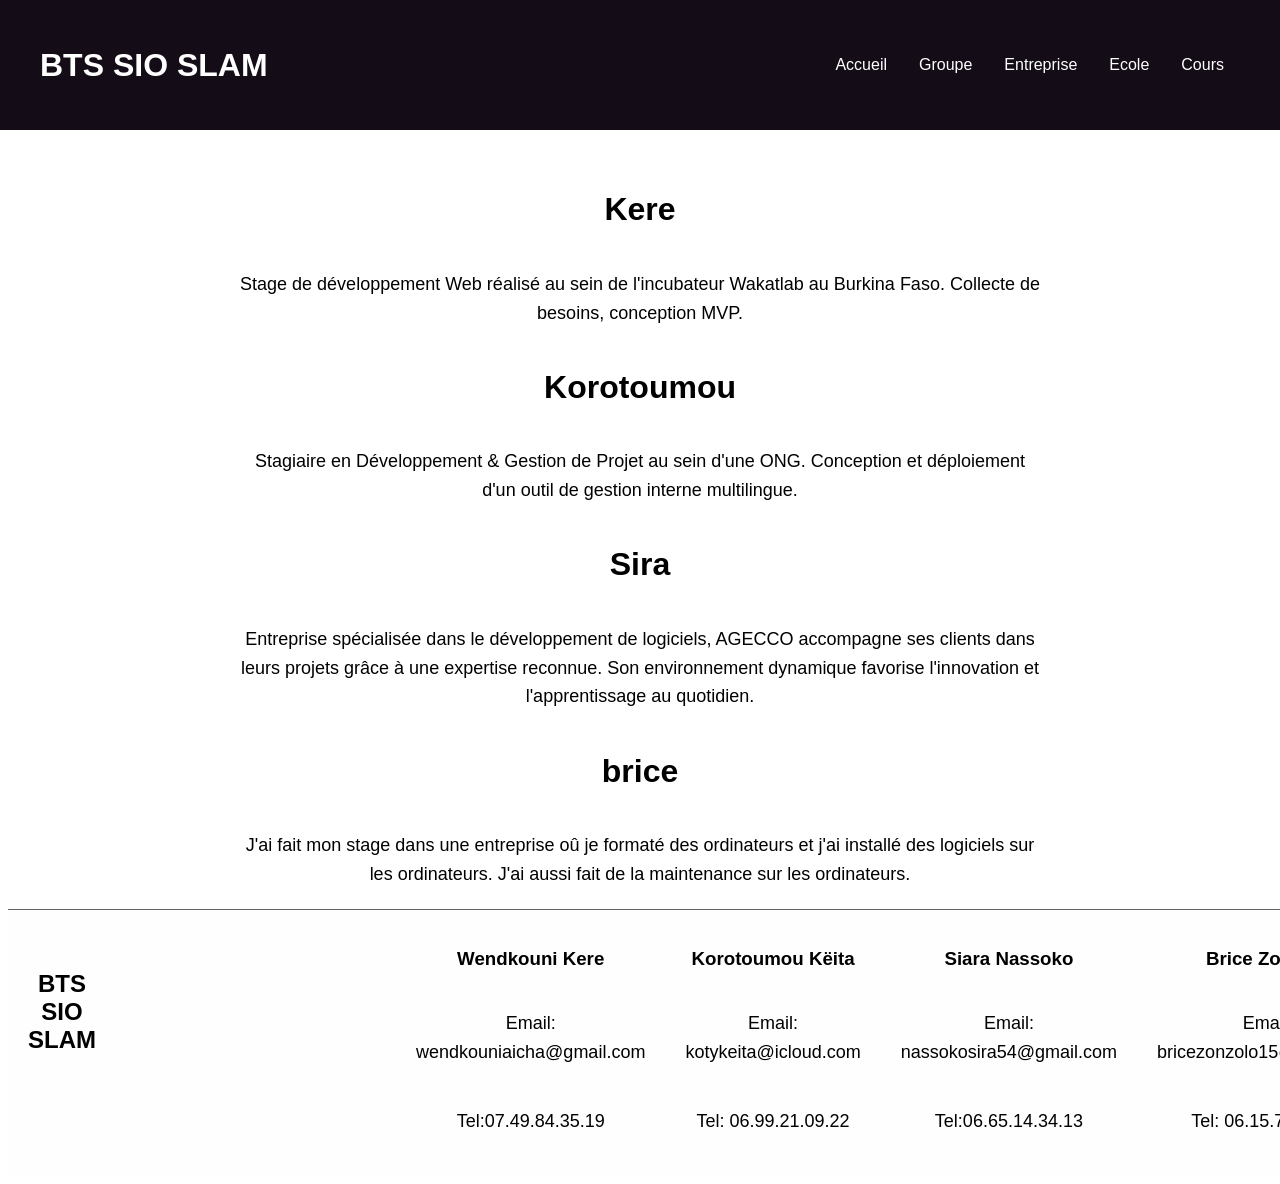
<file: entreprise.html>
<!DOCTYPE html>
<html lang="fr">
<head>
    <meta charset="UTF-8">
    <meta name="viewport" content="width=device-width, initial-scale=1.0">
    <link rel="stylesheet" href="style.css">
    <link rel="icon" href="Iris_logo.png" type="image/png">
    <title>groupe</title>
</head>
<body>
    <header class="navbar">
        <h1>BTS SIO SLAM</h1>
        <nav>
            <ul>
                <li><a href="Acceuil.html">Accueil</a></li>
                <li><a href="groupe.html">Groupe</a></li>
                <li><a href="Entreprise.html">Entreprise</a></li>
                <li><a href="Ecole.html">Ecole</a></li>
                <li><a href="Cours.html">Cours</a></li>
            </ul>
        </nav>
    </header>
    <center>
        
        <h1>Kere</h1>
        <p>Stage de développement Web réalisé au sein de l'incubateur Wakatlab au Burkina Faso. Collecte de besoins, conception MVP.
        </p>
        <h1>Korotoumou</h1>
        <p>Stagiaire en Développement & Gestion de Projet au sein d'une ONG. Conception et déploiement d'un outil de gestion interne multilingue.
        </p>
        <h1>Sira</h1>
        <p>Entreprise spécialisée dans le développement de logiciels,
             AGECCO accompagne ses clients dans leurs projets grâce à une expertise reconnue.
             Son environnement dynamique favorise l'innovation et l'apprentissage au quotidien.
        </p>
        <h1>brice</h1>
        <p>J'ai fait mon stage dans une entreprise oû je formaté des ordinateurs et j'ai installé des logiciels sur les ordinateurs. 
            J'ai aussi fait de la maintenance sur les ordinateurs.
        </p>
        
        
    </center>
    <footer class="footer">
        <h2>BTS SIO SLAM</h2>
        <div class="contact-container">
            <div class="contact">
                <h3>Wendkouni Kere</h3>
                <p>Email: wendkouniaicha@gmail.com</p>
                <p>Tel:07.49.84.35.19</p>
            </div>
            <div class="contact">
                <h3>Korotoumou Këita</h3>
                <p>Email: kotykeita@icloud.com</p>
                <p>Tel: 06.99.21.09.22</p>
            </div>
            <div class="contact">
                <h3>Siara Nassoko</h3>
                <p>Email: nassokosira54@gmail.com</p>
                <p>Tel:06.65.14.34.13</p>
            </div>
            <div class="contact">
                <h3>Brice Zonzolo</h3>
                <p>Email: bricezonzolo15@gmail.com</p>
                <p>Tel: 06.15.73.11.82</p>
            </div>
        </div>
    </footer>
</body>
</file>
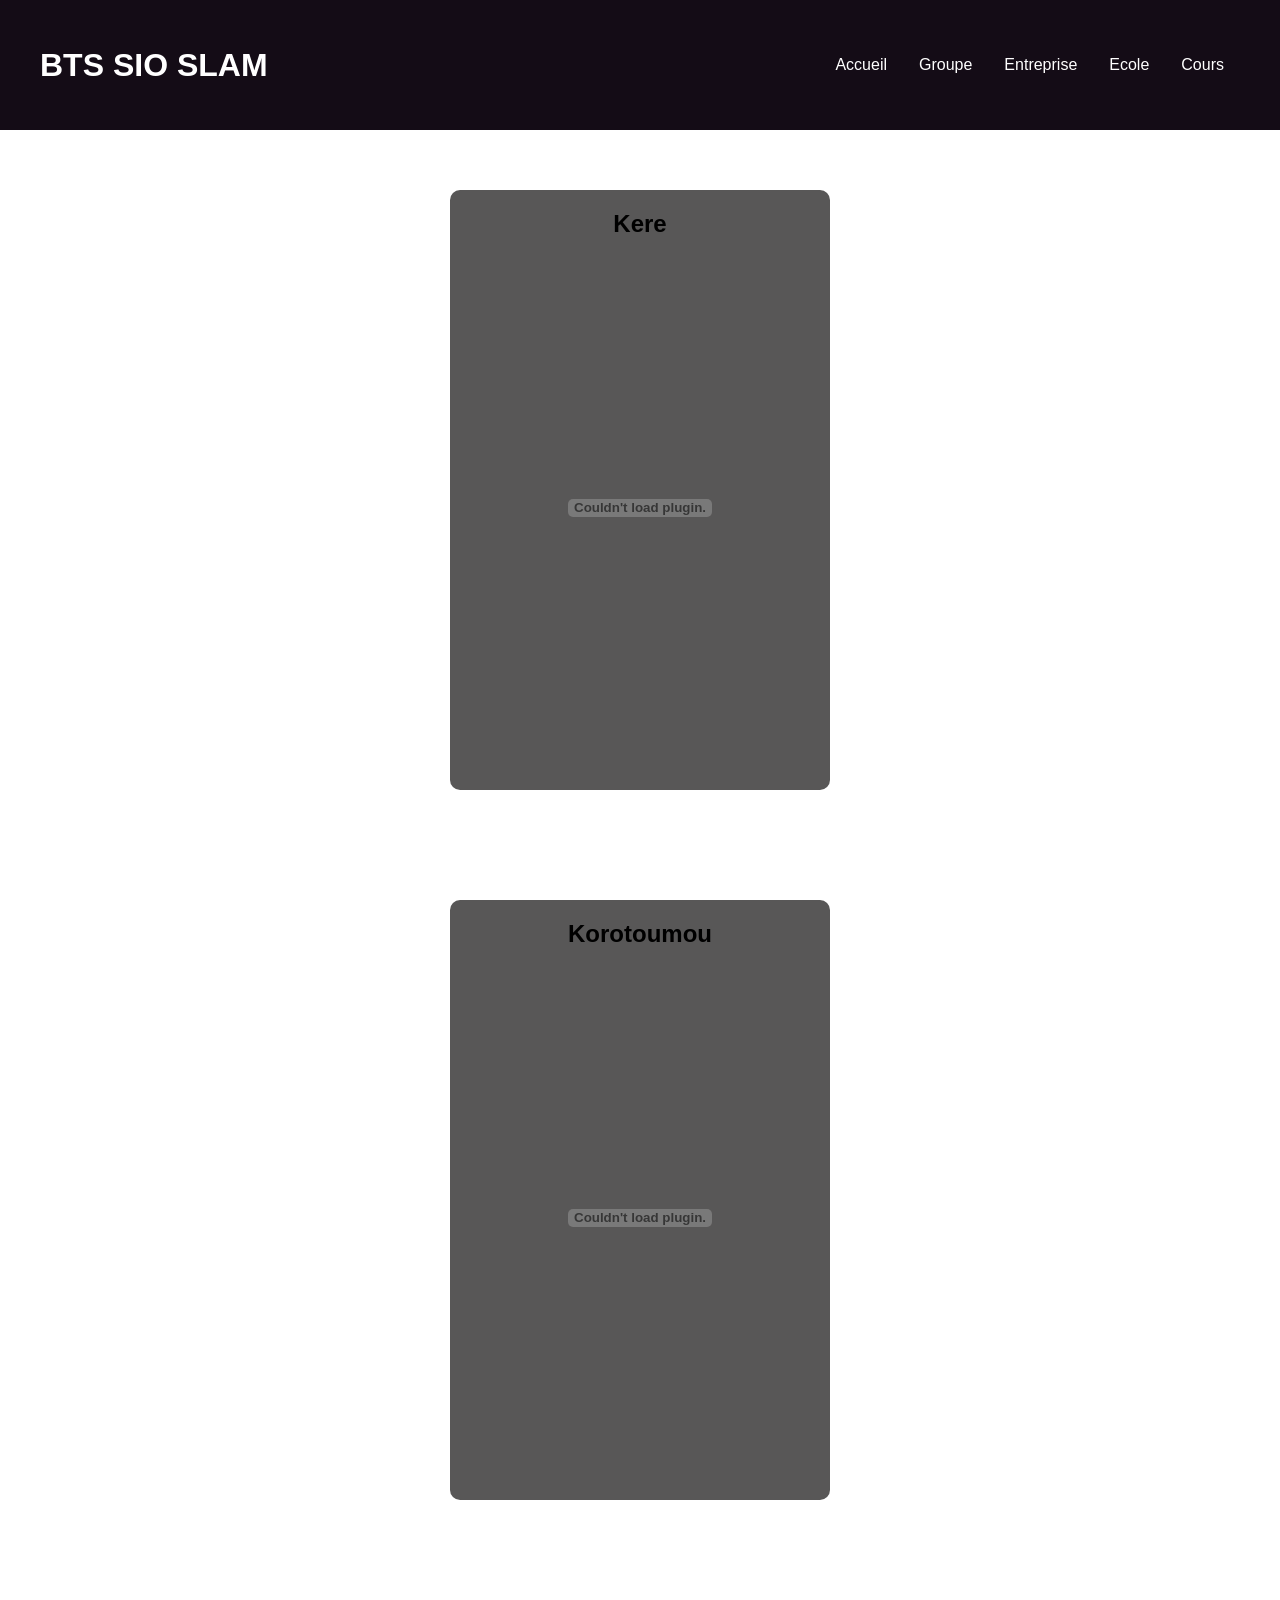
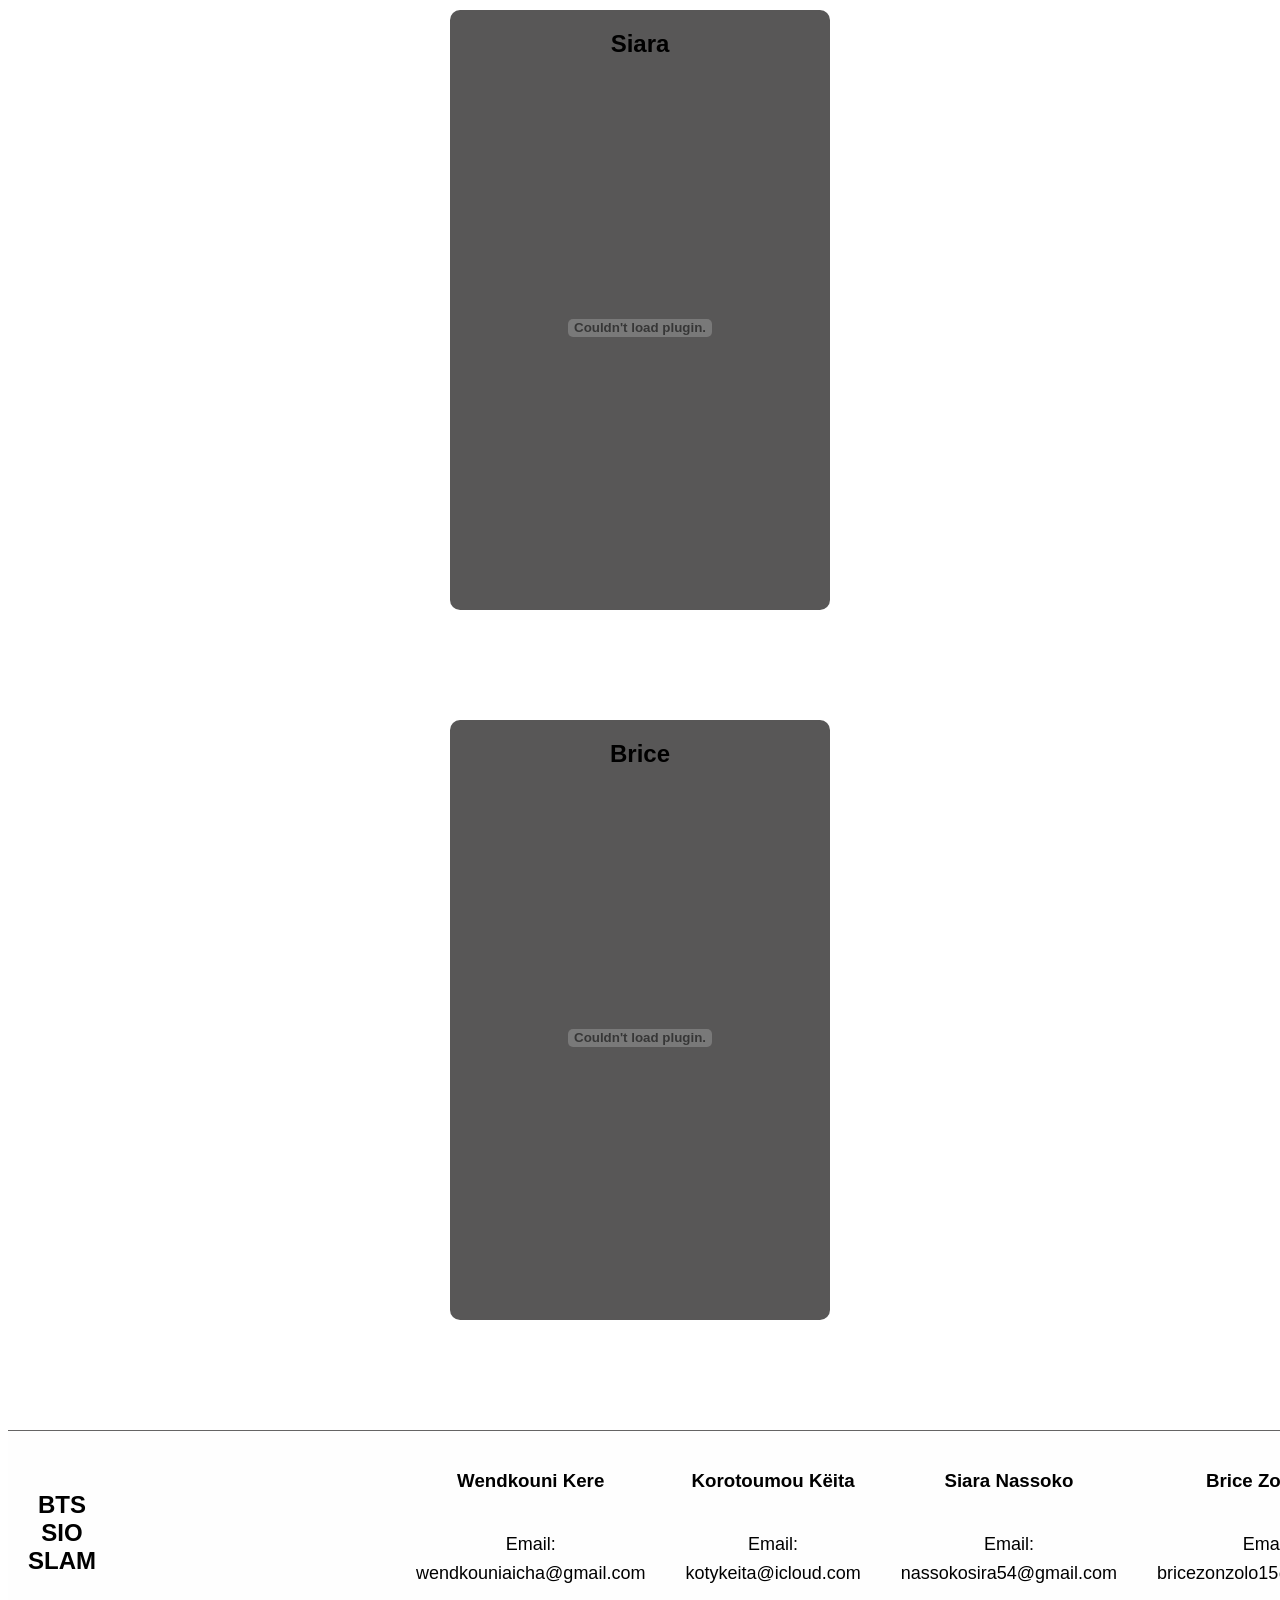
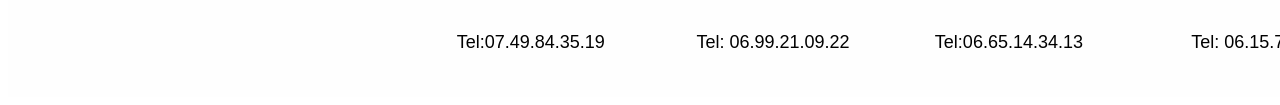
<file: groupe.html>
<!DOCTYPE html>
<html lang="fr">
<head>
    <meta charset="UTF-8">
    <meta name="viewport" content="width=device-width, initial-scale=1.0">
    <link rel="stylesheet" href="style.css">
    <link rel="icon" href="Iris_logo.png" type="image/png">
    <title>groupe</title>
</head>
<body>
    <header class="navbar">
        <h1>BTS SIO SLAM</h1>
        <nav>
            <ul>
                <li><a href="index.html">Accueil</a></li>
                <li><a href="groupe.html">Groupe</a></li>
                <li><a href="Entreprise.html">Entreprise</a></li>
                <li><a href="Ecole.html">Ecole</a></li>
                <li><a href="Cours.html">Cours</a></li>
            </ul>
        </nav>
    </header>
    <center>
        <div class="person">
            <h2>Kere</h2>
            <div class="CV">
                <div class="CV PDF">
                    <embed src="CV_Wendkouni_Kere_2026.pdf" type="application/pdf" width="340px" height="500px">
                </div>
            </div>
        </div>
        <div class="person">
            <h2>Korotoumou</h2>
            <div class="CV">
                <div class="CV PDF">
                    <embed src="CV V1 K KEITA (3).pdf" type="application/pdf" width="340px" height="500px">
                </div>
            </div>
        </div>
        <div class="person">
            <h2>Siara</h2>
            <div class="CV">
                <div class="CV PDF">
                    <embed src="CV_Sira_Nassoko.pdf" type="application/pdf" width="340px" height="500px">
                </div>
            </div>
        </div>
        <div class="person">
            <h2>Brice</h2>
            <div class="CV">
                <div class="CV PDF">
                    <embed src="CV-1.pdf" type="application/pdf" width="340px" height="500px">
                </div>
            </div>
        </div>
    </center>
    <footer class="footer">
        <h2>BTS SIO SLAM</h2>
        <div class="contact-container">
            <div class="contact">
                <h3>Wendkouni Kere</h3>
                <p>Email: wendkouniaicha@gmail.com</p>
                <p>Tel:07.49.84.35.19</p>
            </div>
            <div class="contact">
                <h3>Korotoumou Këita</h3>
                <p>Email: kotykeita@icloud.com</p>
                <p>Tel: 06.99.21.09.22</p>
            </div>
            <div class="contact">
                <h3>Siara Nassoko</h3>
                <p>Email: nassokosira54@gmail.com</p>
                <p>Tel:06.65.14.34.13</p>
            </div>
            <div class="contact">
                <h3>Brice Zonzolo</h3>
                <p>Email: bricezonzolo15@gmail.com</p>
                <p>Tel: 06.15.73.11.82</p>
            </div>
        </div>
    </footer>
</body>
</file>
<file: style.css>
.navbar {
  position: fixed;
  top: 0;
  left: 0;
  width: 100%; 
  height: 130px;

  background-color: #140c16;
  display: flex;
  justify-content: space-between;
  align-items: center;
  padding: 0 40px; 
  box-sizing: border-box;

  color: white;
  z-index: 1000;
}

body {
  margin-top: 170px;
  font-family: Arial, sans-serif;
  overflow-x: hidden;
  min-height: 100vh;
  display: flex;
  flex-direction: column;
}

center {
  flex: 1;
}

p {
  font-size: 18px;
  line-height: 1.6;
  max-width: 800px; 
  margin: 0 auto; 
  padding: 20px; 
}

h2 {
  padding-top: 20px; 
}

.image-container {
  width: 130px; 
  height: 130px;
  background-color: #595959;
  border-radius: 130px;
}

.person {
  width: 30%; 
  height: 600px;
  margin-bottom: 110px;
  background-color: #585757;
  border-radius: 10px;

}

.CV {
  display: flex;
  justify-content:space-around;
  
}

.developers {
  display: flex;
  justify-content: center;
  gap: 20%; 
  margin-top: 20px; 
}

.chapitre {
  width: 100%; 
  height: auto;
  margin-bottom: 110px;
  background-color: #585757;
  border-radius: 10px;
}

.cours {
  display: flex;
  flex-wrap: wrap;
  justify-content: center;
  gap: 20px;
  padding: 20px;      
}

.cours > div {
  background-color: #ffffff;
  border-radius: 10px;
  margin-top: 20px;
  padding: 15px;
  flex: 1 1 300px;   /* chaque bloc prend la place dispo, 300px minimum */
  min-width: 0;      /* permet le défilement interne */
  overflow-x: auto;  /* barre de défilement si une ligne est trop longue */
  text-align: left;
}

.cours pre {
  margin: 0;          /* enlève la marge par défaut du <pre> */
  font-size: 14px;    /* plus de code visible avant de devoir défiler */
}

ul {
  list-style-type: none;
  margin: 0;
  padding: 0;
  overflow: hidden;
  background-color: #140c16;
}

ul li {
  float: left;
}

ul li a {
  display: block;
  color: white;
  text-align: center;
  padding: 14px 16px;
  text-decoration: none;
}

ul li a:hover {
  background-color: #464646;
}

.tete{
  background-color: #ffffff;
  width: 60px;
  height: 60px;
  border-radius: 100%;
}

button {
  background-color: #140c16;
  color: white;
  border: none;
  padding: 10px 20px;
  text-align: center;
  text-decoration: none;
  display: inline-block;
  font-size: 16px;
  margin: 4px 2px 10px 2px;
  cursor: pointer;
  border-radius: 4px;
}

.corps{
  background-color: #ffffff;
  width: 90px;
  height: 70px;
  border-radius: 100% 100% 0 0;
}

.footer {
  background-color: #fefefe;
  display: flex;
  justify-content:space-around;
  gap: 300px;
  text-align: center;
  border-top: 1px solid;
  border-color: #656464;
  padding: 20px;
  width: 100%;
}

.contact-container {
  display: flex;
}
</file>
